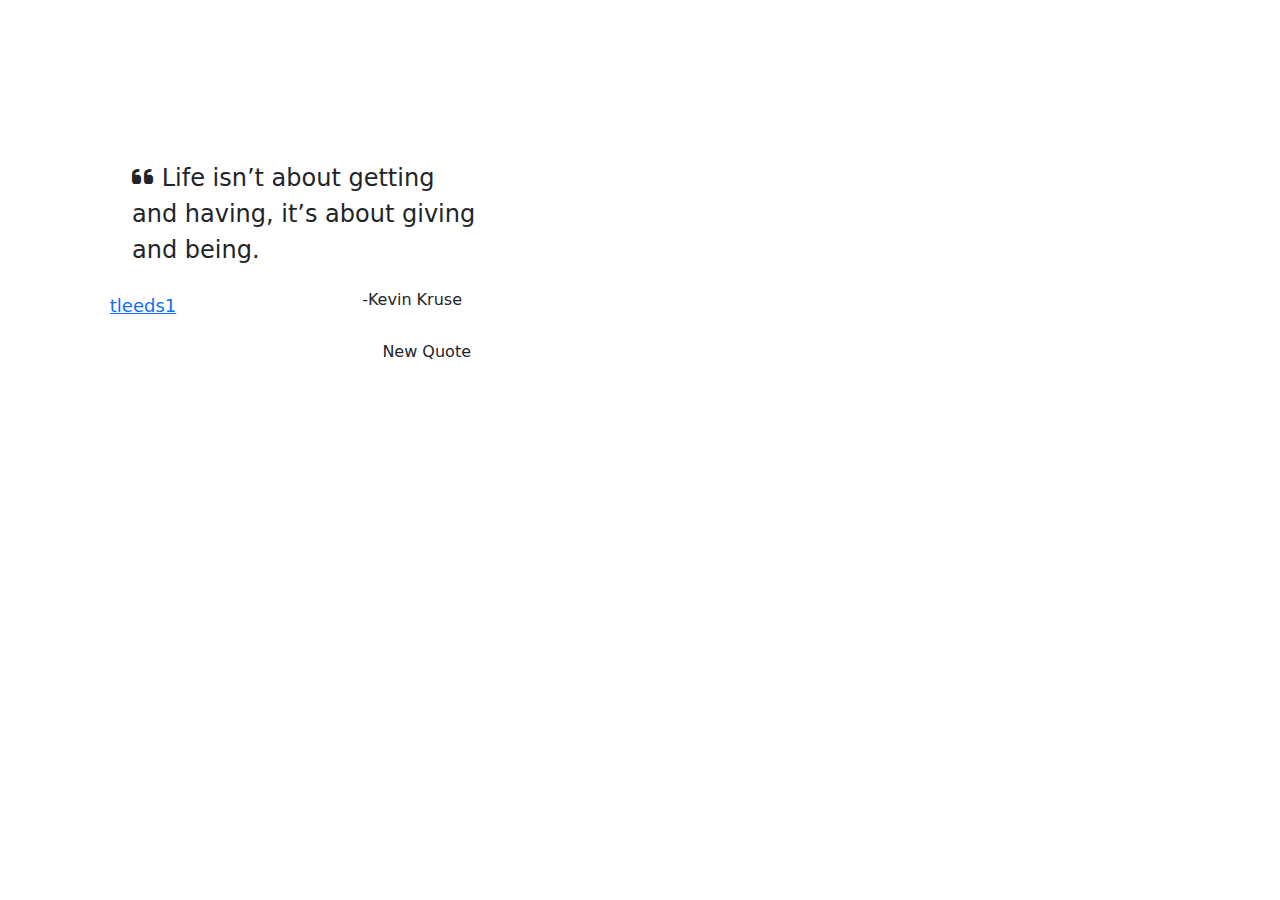
<file: randomQuoteMachine/index.html>
<!DOCTYPE html>
<html lang="en">
<head>
    <meta charset="UTF-8">
    <meta name="viewport" content="width=device-width, initial-scale=1.0">
    <link rel="stylesheet" href="styles.css">
    <link rel="stylesheet" href="https://cdnjs.cloudflare.com/ajax/libs/font-awesome/6.4.2/css/all.min.css">
    <link rel="stylesheet" href="https://stackpath.bootstrapcdn.com/bootstrap/5.3.0/css/bootstrap.min.css">
    <link rel="stylesheet" href="https://cdnjs.cloudflare.com/ajax/libs/animate.css/4.1.1/animate.min.css">
    <title>Random Quote Machine</title>
    <script src="https://ajax.googleapis.com/ajax/libs/jquery/3.7.1/jquery.min.js"></script>
</head>
<body>
    <div class="container">
        <div id="quote-box">
            <div id="box-text">
                <i class="fa-solid fa-quote-left"></i>
                <span id="text">Life isn’t about getting and having, it’s about giving and being.</span>
            </div>
            <div id="box-author">
                - 
                <span id="author">Kevin Kruse</span>
            </div>
            <div id="box-footer">
                <a id="tweet-quote" class="btn btn-default" href="https://twitter.com/intent/tweet" target="_blank"><i class="fa-brands fa-x-twitter fa-lg"></i></a>
                <button id="new-quote" class="btn btn-default">New Quote</button>
            </div>
        </div>
        <div id="footer" class="footer">
            by <a href="https://github.com/tleeds1" target="_blank">tleeds1</a>
        </div>
    </div>
    <script src="https://code.jquery.com/jquery-3.6.0.min.js"></script>
    <script src="./script.js"></script>
</body>
</html>
</file>
<file: randomQuoteMachine/styles.css>
:root {
    --main-black: #0a0a23;
    --main-white: #f5f6f7;
    --main-purple: #5a01a7;
    --main-green: #00471b;
    --main-orange: #feac32;
    --main-blue: #99c9ff;
    --main-red-bg: #A61415;
    --screen: #AF9999;
    --line-sep: #79060696;
}

html, body {
    padding: 0;
    margin: 0;
    box-sizing: border-box;
    min-width: 500px;
    overflow-y: none;
    font-family: 'Raleway', sans-serif;
}

body {
    display: flex;
    background-color: #ccc;
    color: #ccc;
    justify-content: center;
    align-items: center;
    text-align: center;
}

#quote-box {
    border-radius: 3px;
    position: relative;
    top: 120px;
    width: 450px;
    padding: 40px 50px;
    display: table;
    background-color: #fff;
}

#box-text {
    font-size: 24px;
}

#box-author {
    display: flex;
    justify-content: right;
    margin: 20px
}

#box-footer {
    display: flex;
    justify-content: space-between;
    color: #fff;
}

.btn {
    background-color: #ccc;
    color: #fff;
    height: 40px;
    border: none;
    border-radius: 3px;
}

.btn-default {
    border: none;
}

#new-quote {
    padding-right: 10px;
    padding-left: 10px;
}

#box-footer i {
    color: #fff;
    min-width: 40px;
    position: relative;
    top: 11px;
}

.btn:hover{
    opacity: 0.8;
    cursor: pointer;
}

.footer {
    position: relative;
    color: #fff;
    font-size: 18px;
}

a {
    text-decoration: none;
}

a:visited {
    color: #fff;
}

a:hover {
    opacity: 0.7;
}
</file>
